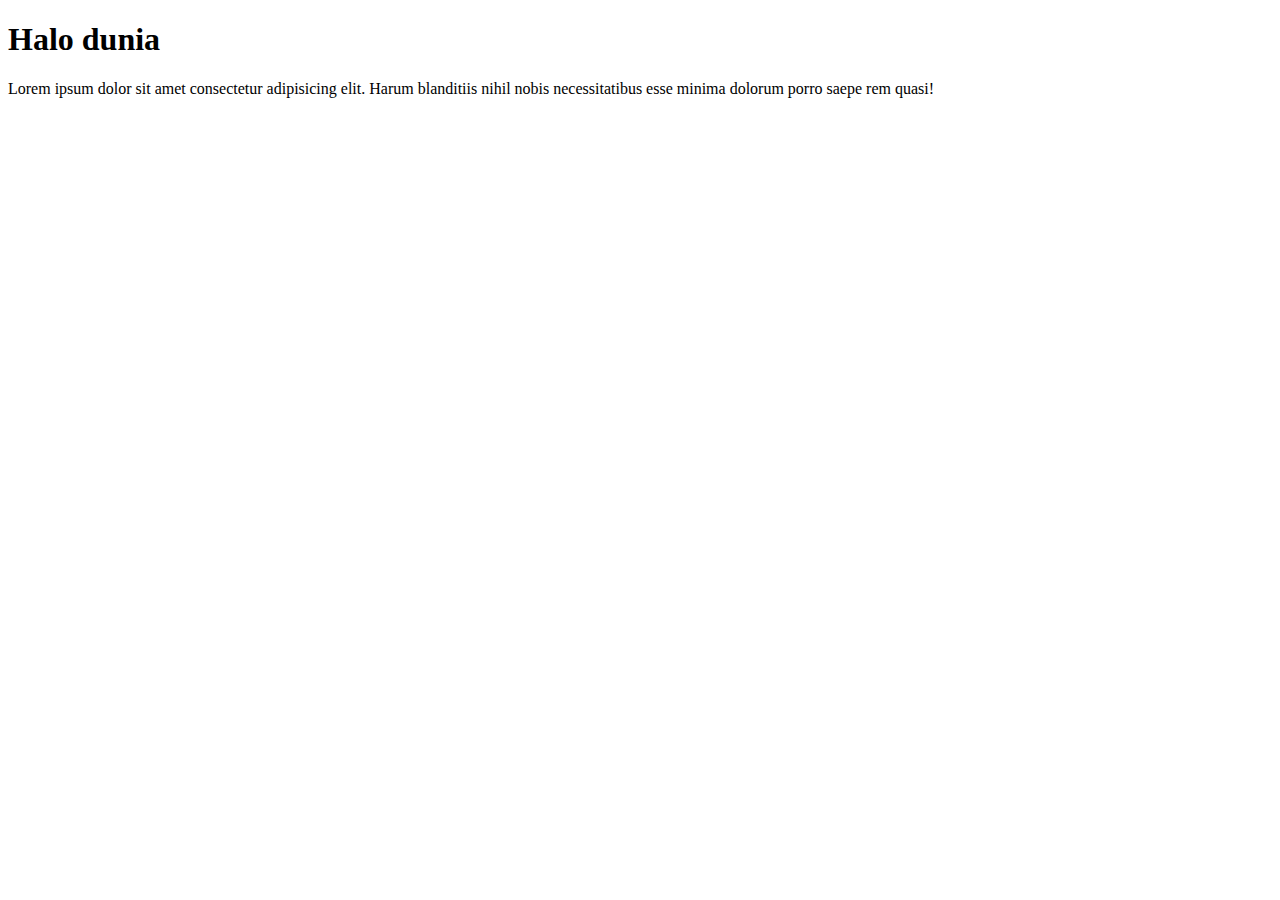
<file: index.html>
<!DOCTYPE html>
<html lang="en">
<head>
    <meta charset="UTF-8">
    <meta http-equiv="X-UA-Compatible" content="IE=edge">
    <meta name="viewport" content="width=device-width, initial-scale=1.0">
    <title>Nyobain Git</title>
</head>
<body>
    <h1>Halo dunia</h1>
    <p>Lorem ipsum dolor sit amet consectetur adipisicing elit. Harum blanditiis nihil nobis necessitatibus esse minima dolorum porro saepe rem quasi!</p>
</body>
</html>
</file>
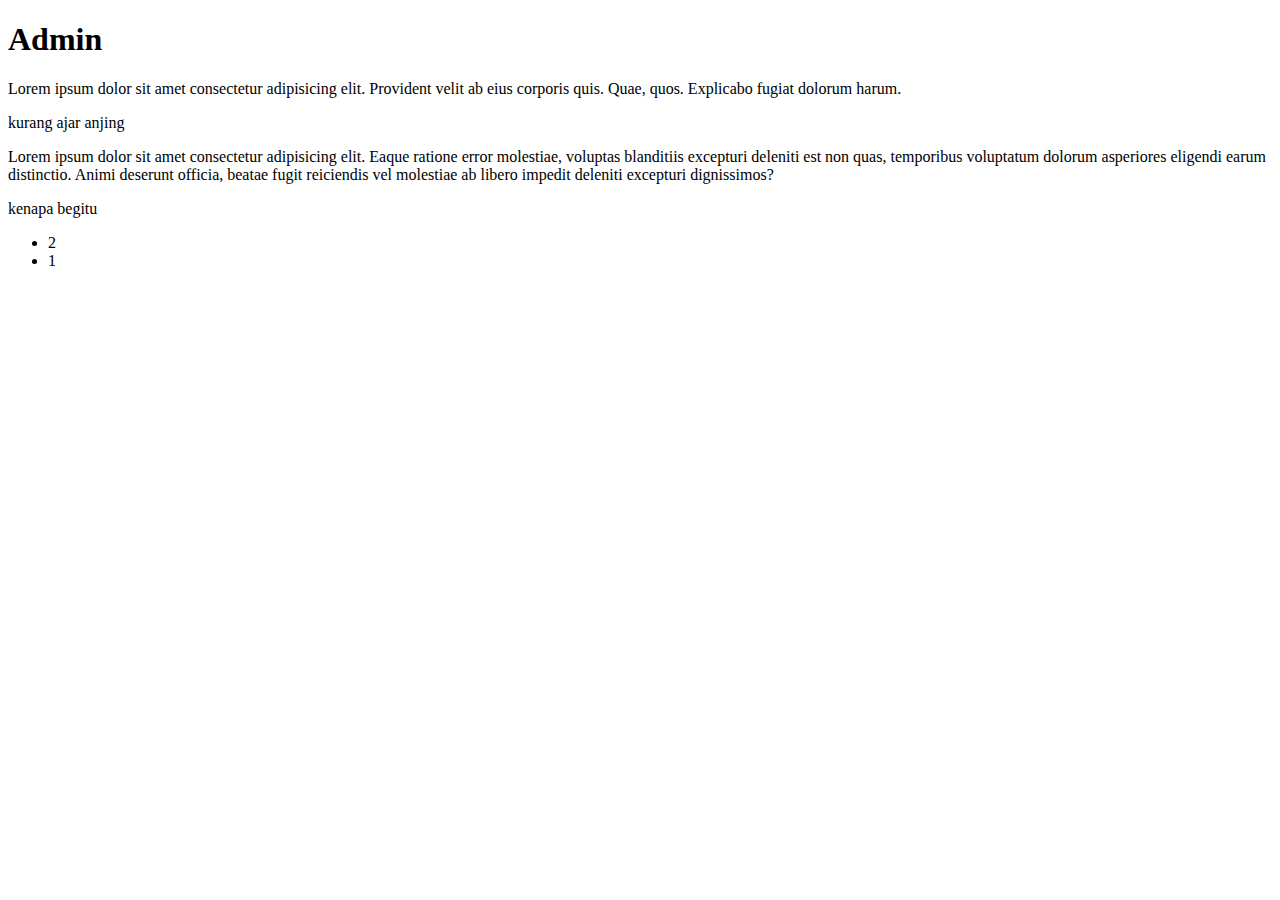
<file: admin.html>
<!DOCTYPE html>
<html lang="en">
<head>
    <meta charset="UTF-8">
    <meta http-equiv="X-UA-Compatible" content="IE=edge">
    <meta name="viewport" content="width=device-width, initial-scale=1.0">
    <title>Admin</title>
</head>
<body>
    <h1>Admin</h1>
    <p>Lorem ipsum dolor sit amet consectetur adipisicing elit. Provident velit ab eius corporis quis. Quae, quos. Explicabo fugiat dolorum harum.</p>

    <p>kurang ajar anjing</p>

    <p>Lorem ipsum dolor sit amet consectetur adipisicing elit. Eaque ratione error molestiae, voluptas blanditiis excepturi deleniti est non quas, temporibus voluptatum dolorum asperiores eligendi earum distinctio. Animi deserunt officia, beatae fugit reiciendis vel molestiae ab libero impedit deleniti excepturi dignissimos?</p>

    <p>kenapa begitu</p>

    <ul>
        <li>2</li>
        <li>1</li>
    </ul>

</body>
</html>
</file>
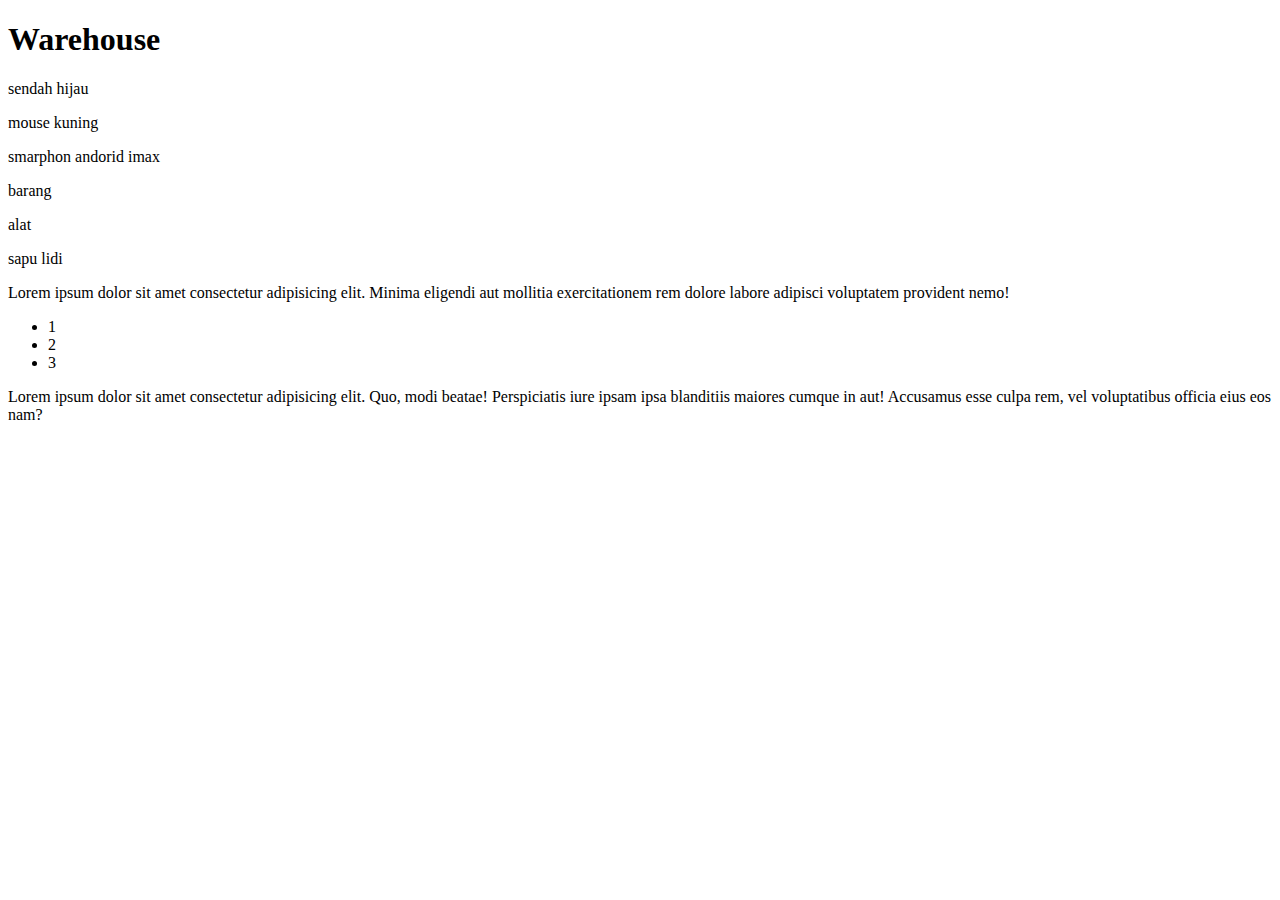
<file: warehouse.html>
<!DOCTYPE html>
<html lang="en">
<head>
    <meta charset="UTF-8">
    <meta http-equiv="X-UA-Compatible" content="IE=edge">
    <meta name="viewport" content="width=device-width, initial-scale=1.0">
    <title>Warehouse</title>
</head>
<body>
    <h1>Warehouse</h1>

    <p>sendah hijau</p>
    <p>mouse kuning</p>
    <p>smarphon andorid imax</p>

    <p>barang</p>
    <p>alat</p>
    <p>sapu lidi</p>
    <p>Lorem ipsum dolor sit amet consectetur adipisicing elit. Minima eligendi aut mollitia exercitationem rem dolore labore adipisci voluptatem provident nemo!</p>
    <ul>
        <li>1</li>
        <li>2</li>
        <li>3</li>
    </ul>
    <p>Lorem ipsum dolor sit amet consectetur adipisicing elit. Quo, modi beatae! Perspiciatis iure ipsam ipsa blanditiis maiores cumque in aut! Accusamus esse culpa rem, vel voluptatibus officia eius eos nam?</p>

</body>
</html>
</file>
